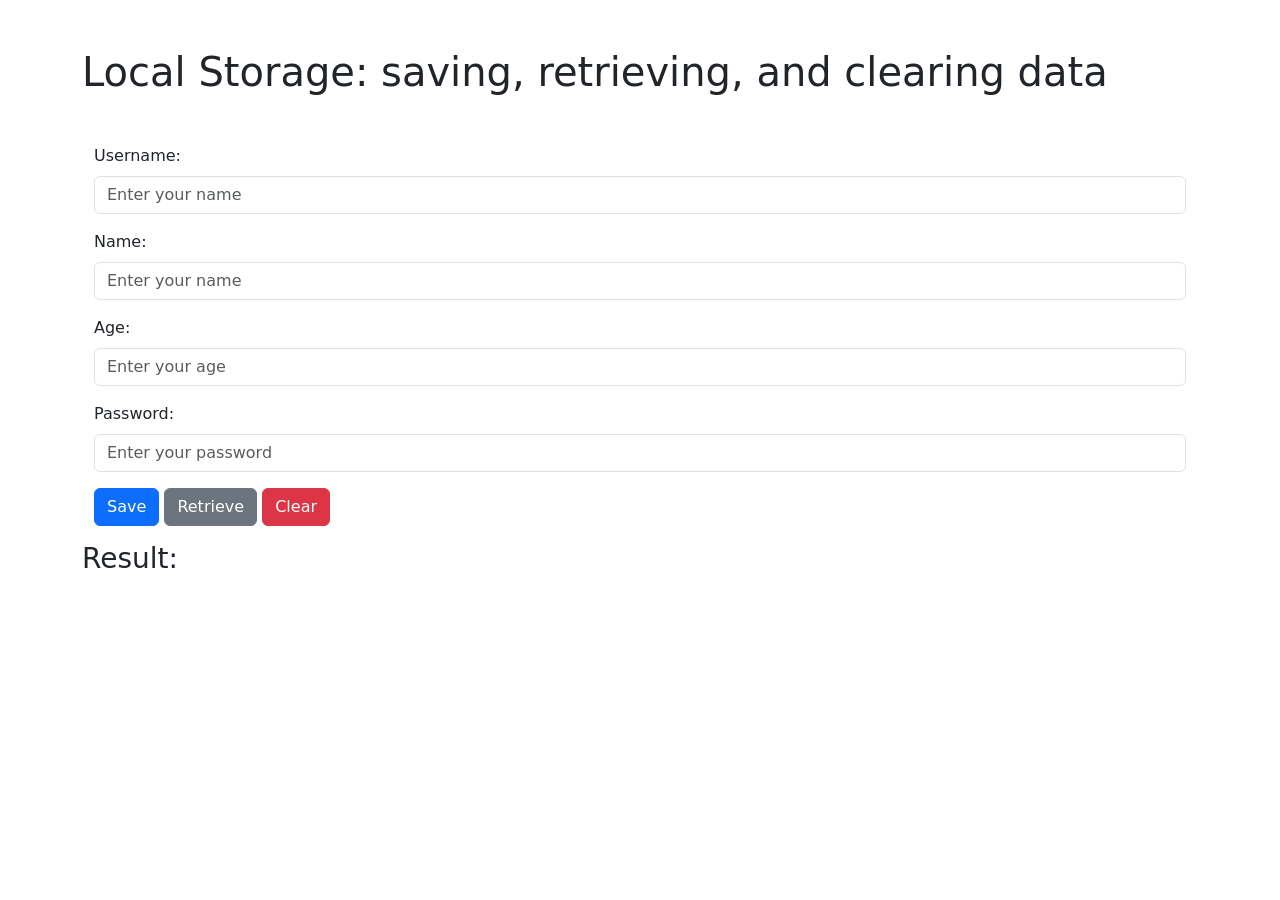
<file: 105-darkmode/localstorage.html>
<!DOCTYPE html>
<html lang="en">
<head>

    <meta charset="UTF-8">

    <meta name="viewport" content="width=device-width, initial-scale=1.0">

    <script src="https://cdn.jsdelivr.net/npm/bootstrap@5.0.2/dist/js/bootstrap.bundle.min.js"

        integrity="sha384-MrcW6ZMFYlzcLA8Nl+NtUVF0sA7MsXsP1UyJoMp4YLEuNSfAP+JcXn/tWtIaxVXM"

        crossorigin="anonymous"></script>

    <link href="https://cdn.jsdelivr.net/npm/bootstrap@5.0.2/dist/css/bootstrap.min.css" rel="stylesheet"

        integrity="sha384-EVSTQN3/azprG1Anm3QDgpJLIm9Nao0Yz1ztcQTwFspd3yD65VohhpuuCOmLASjC" crossorigin="anonymous">

    <title>Local Storage</title> 

</head>
<body>
    <section class="container mt-5">
        
        <h1>Local Storage: saving, retrieving, and clearing data</h1>
        <form class="container mt-5">
            <div class="mb-3">
                <label  for="nameInput" class="form-label">Username:</label>
                <input type="text" class="form-control"id="userName" placeholder="Enter your name">
            </div>
            <div class="mb-3">
                <label for="emailInput" class="form-label">Name:</label>
                <input type="text" class="form-control" id="name" placeholder="Enter your name">
            </div>
            <div class="mb-3">
                <label for="ageInput" class="form-label">Age:</label>
                <input type="number" class="form-control" id="userAge" placeholder="Enter your age">
            </div>
            <div class="mb-3">
                <label for="countryInput" class="form-label">Password:</label>
                <input type="password" class="form-control" id="password" placeholder="Enter your password">
            </div>
          
            <button type="button" class="btn btn-primary" id="saveButton">Save</button>
            <button type="button" class="btn btn-secondary" id="retrieveButton">Retrieve</button>
            <button type="button" class="btn btn-danger" id="clearButton">Clear</button>
        </form>
        <div id="result" class="mt-3">
            <h3>Result:</h3>
            <p id="resultData"></p>
        </div>
    </section>
    
</body>
<script src="https://code.jquery.com/jquery-3.6.0.js" integrity="sha256-H+K7U5CnXl1h5ywQfKtSj8PCmoN9aaq30gDh27Xc0jk=" crossorigin="anonymous"></script>  
       
<script src="local-storage.js"></script>
</html>
</file>
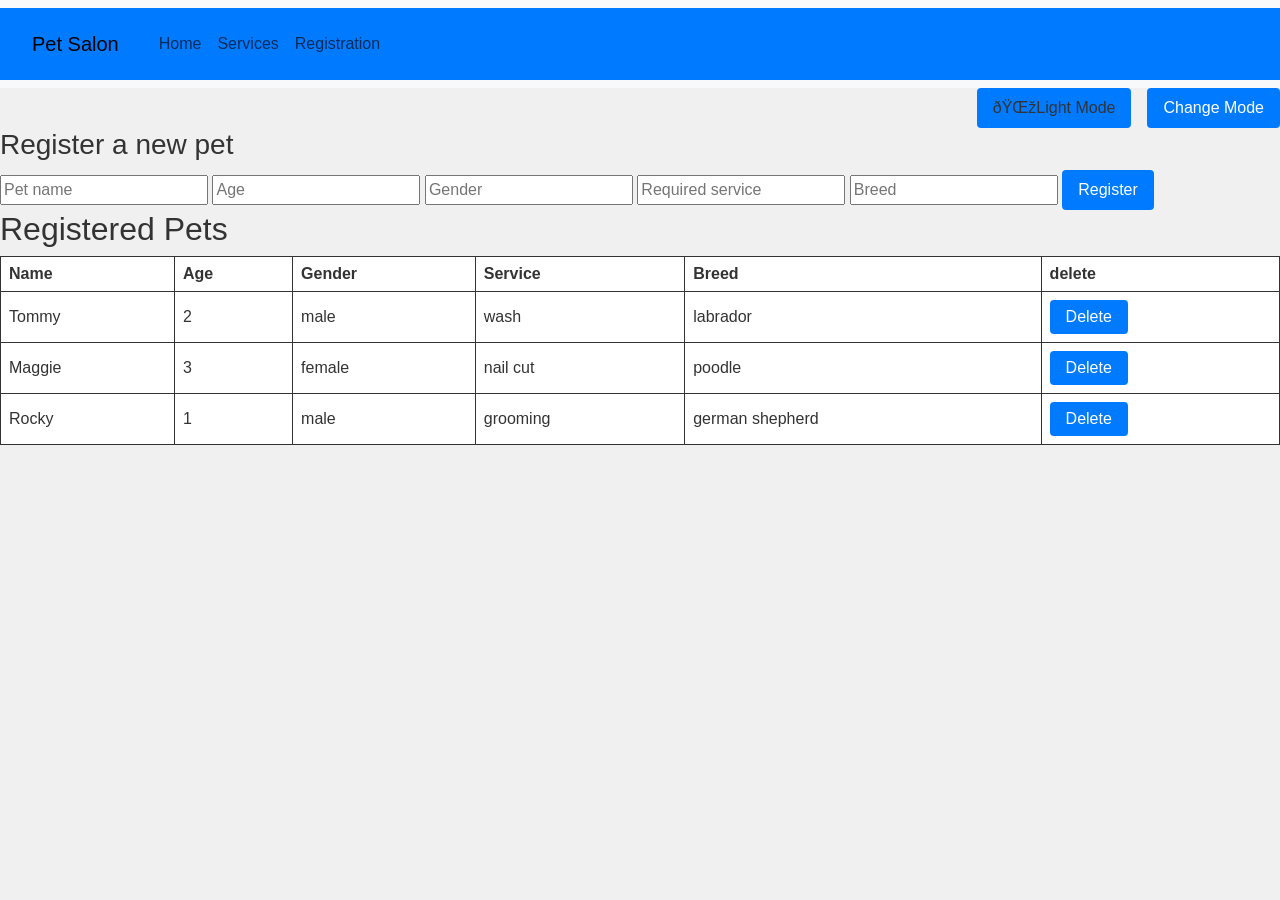
<file: 105-darkmode/registration.html>
<html>
    <head>
        <title>Pet Salon Registration</title>
        
        <link href="https://cdn.jsdelivr.net/npm/bootstrap@5.3.3/dist/css/bootstrap.min.css" rel="stylesheet" integrity="sha384-QWTKZyjpPEjISv5WaRU9OFeRpok6YctnYmDr5pNlyT2bRjXh0JMhjY6hW+ALEwIH" crossorigin="anonymous">
    <link rel="stylesheet" href="styles/dark-mode.css">
    </head>
    <body>
       <nav class="navbar navbar-expand-lg bg-body-tertiary">
    <div class="container-fluid">
      
      <a class="navbar-brand" href="#">Pet Salon</a>

      <button class="navbar-toggler" type="button" data-bs-toggle="collapse" data-bs-target="#navbarNav">
        <span class="navbar-toggler-icon"></span>
      </button>

      <div class="collapse navbar-collapse" id="navbarNav">
        <div class="navbar-nav">
          <a class="nav-link" href="index.html">Home</a>
          <a class="nav-link" href="service.html">Services</a>
          <a class="nav-link" href="registration.html">Registration</a>

          <!--for dark/light mode setup-->
       
          
        </div>
      </div>

    </div>
  </nav>
    <div  class="d-flex justify-content-end gap-3" >
          <a id = "lightModeLink">🌞Light Mode</a>
            <button id="changeModeButton">Change Mode</button>
          </div>
        <div id ="form-section">
            <h3> Register a new pet </h3>
            <input type = "text" id ="inputName" placeholder="Pet name">
            <input type = "number" id ="inputAge" placeholder="Age">
            <input type = "text" id ="inputGender" placeholder="Gender">
            <input type = "text" id ="inputServices" placeholder="Required service">
            <input type = "text" id ="inputBreed" placeholder="Breed">
            <button id = "register-btn" onclick="registerPet()"> Register </button>
        </div>

        <section>
            <h2> Registered Pets </h2>

            <table>
                <thead>
                    <tr>
                        <th>Name</th>
                        <th>Age</th>
                        <th>Gender</th>
                        <th>Service</th>
                        <th>Breed</th>
                        <th>delete</th>
                    </tr>
                </thead>
                <tbody id="pet-table-body">
                </tbody>
            </table>
        </section>
        <script src="https://cdn.jsdelivr.net/npm/bootstrap@5.3.3/dist/js/bootstrap.bundle.min.js" integrity="sha384-YvpcrYf0tY3lHB60NNkmXc5s9fDVZLESaAA55NDzOxhy9GkcIdslK1eN7N6jIeHz" crossorigin="anonymous"></script>    
<script src="https://code.jquery.com/jquery-3.6.0.js" integrity="sha256-H+K7U5CnXl1h5ywQfKtSj8PCmoN9aaq30gDh27Xc0jk=" crossorigin="anonymous"></script>  
        <script src="dark-mode.js"></script>
<script src="registration.js"></script>
        
    </body>
</html>
</file>
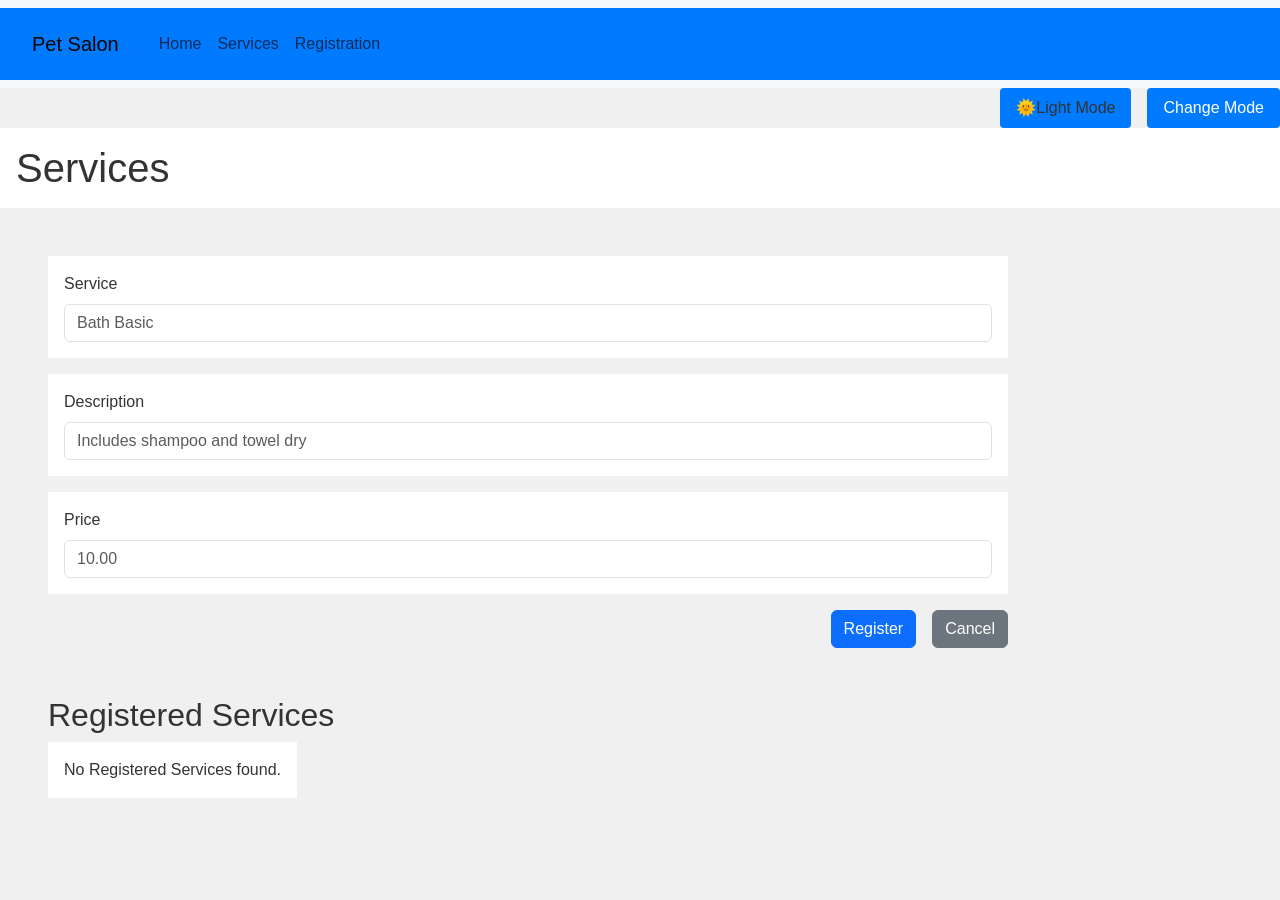
<file: 105-darkmode/service.html>
<!DOCTYPE html>
<html lang="en">
<head>
    <meta charset="UTF-8">
    <meta name="viewport" content="width=device-width, initial-scale=1.0">
    
    <link href="https://cdn.jsdelivr.net/npm/bootstrap@5.3.3/dist/css/bootstrap.min.css" rel="stylesheet" integrity="sha384-QWTKZyjpPEjISv5WaRU9OFeRpok6YctnYmDr5pNlyT2bRjXh0JMhjY6hW+ALEwIH" crossorigin="anonymous">
    <link rel="stylesheet" href="styles/dark-mode.css">
    <title>Services</title>
</head>
<body>
    
  <nav class="navbar navbar-expand-lg bg-body-tertiary">
    <div class="container-fluid">
      
      <a class="navbar-brand" href="#">Pet Salon</a>

      <button class="navbar-toggler" type="button" data-bs-toggle="collapse" data-bs-target="#navbarNav">
        <span class="navbar-toggler-icon"></span>
      </button>

      <div class="collapse navbar-collapse" id="navbarNav">
        <div class="navbar-nav">
          <a class="nav-link" href="index.html">Home</a>
          <a class="nav-link" href="service.html">Services</a>
          <a class="nav-link" href="Registration.html">Registration</a>

     
          
          
        </div>
      </div>

    </div>
  </nav>
  <div>
    
           <div class="d-flex justify-content-end gap-3" >
          <a>🌞Light Mode</a>
            <button id="changeModeButton">Change Mode</button>
          </div>

    <h1>Services</h1>
    <form id="servicesForm" class="w-75 m-5">
        <div class="mb-3">
            <label class="form-label">Service</label>
            <input type="text" class="form-control" id="serviceName" placeholder="Bath Basic">
        </div>
        <div class="mb-3">
            <label class="form-label">Description</label>
            <input type="text" class="form-control" id="serviceDescription" placeholder="Includes shampoo and towel dry">
        </div>
        <div class="mb-3">
            <label class="form-label">Price</label>
            <input type="number" class="form-control" id="servicePrice" placeholder="10.00" step="any">
        </div>
        <div class="d-flex justify-content-end gap-3" >
            <button id="submit" class="btn btn-primary" type="submit">Register</button>
            <button class="btn btn-secondary" type="reset">Cancel</button>
        </div>
    </form>
    <div id="servicesList" class="w-75 m-5">
        <h2>Registered Services</h2>
        <div id="servicesContainer" class="d-flex flex-wrap gap-3">
           <p id="serviceItem"></p>
        </div>
    
<script src="https://cdn.jsdelivr.net/npm/bootstrap@5.3.3/dist/js/bootstrap.bundle.min.js" integrity="sha384-YvpcrYf0tY3lHB60NNkmXc5s9fDVZLESaAA55NDzOxhy9GkcIdslK1eN7N6jIeHz" crossorigin="anonymous"></script>    
<script src="https://code.jquery.com/jquery-3.6.0.js" integrity="sha256-H+K7U5CnXl1h5ywQfKtSj8PCmoN9aaq30gDh27Xc0jk=" crossorigin="anonymous"></script>    
<script src="dark-mode.js"></script>
<script src="services.js"></script>


</body>
</html>
</file>
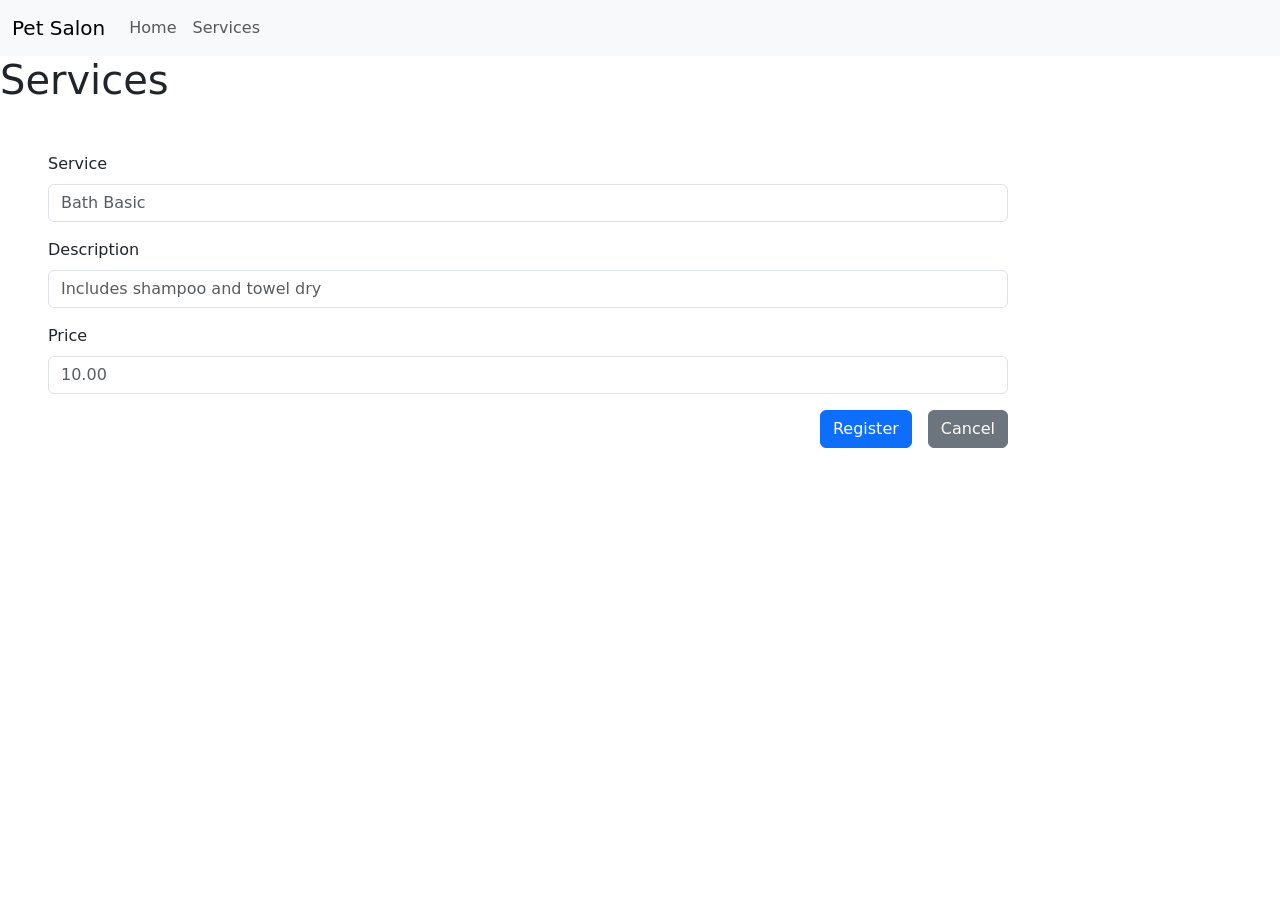
<file: assignment1/service.html>
<!DOCTYPE html>
<html lang="en">
<head>
    <meta charset="UTF-8">
    <meta name="viewport" content="width=device-width, initial-scale=1.0">
    
    <link href="https://cdn.jsdelivr.net/npm/bootstrap@5.3.3/dist/css/bootstrap.min.css" rel="stylesheet" integrity="sha384-QWTKZyjpPEjISv5WaRU9OFeRpok6YctnYmDr5pNlyT2bRjXh0JMhjY6hW+ALEwIH" crossorigin="anonymous">
    
    <title>Services</title>
</head>
<body>
    
  <nav class="navbar navbar-expand-lg bg-body-tertiary">
    <div class="container-fluid">
      
      <a class="navbar-brand" href="#">Pet Salon</a>

      <button class="navbar-toggler" type="button" data-bs-toggle="collapse" data-bs-target="#navbarNav">
        <span class="navbar-toggler-icon"></span>
      </button>

      <div class="collapse navbar-collapse" id="navbarNav">
        <div class="navbar-nav">
          <a class="nav-link" href="index.html">Home</a>
          <a class="nav-link" href="Registration.html">Services</a>
        </div>
      </div>

    </div>
  </nav>

    <h1>Services</h1>
    <form id="servicesForm" class="w-75 m-5">
        <div class="mb-3">
            <label class="form-label">Service</label>
            <input type="text" class="form-control" id="serviceName" placeholder="Bath Basic">
        </div>
        <div class="mb-3">
            <label class="form-label">Description</label>
            <input type="text" class="form-control" id="serviceDescription" placeholder="Includes shampoo and towel dry">
        </div>
        <div class="mb-3">
            <label class="form-label">Price</label>
            <input type="number" class="form-control" id="servicePrice" placeholder="10.00" step="any">
        </div>
        <div class="d-flex justify-content-end gap-3" >
            <button class="btn btn-primary" type="submit">Register</button>
            <button class="btn btn-secondary" type="reset">Cancel</button>
        </div>
    </form>
    
<script src="https://cdn.jsdelivr.net/npm/bootstrap@5.3.3/dist/js/bootstrap.bundle.min.js" integrity="sha384-YvpcrYf0tY3lHB60NNkmXc5s9fDVZLESaAA55NDzOxhy9GkcIdslK1eN7N6jIeHz" crossorigin="anonymous"></script>    
<script src="https://code.jquery.com/jquery-3.6.0.js" integrity="sha256-H+K7U5CnXl1h5ywQfKtSj8PCmoN9aaq30gDh27Xc0jk=" crossorigin="anonymous"></script>    
<script src="services.js"></script>

</body>
</html>
</file>
<file: 105-darkmode/styles/dark-mode.css>
:root{
    --background-color: #f0f0f0;
    --text-color: #333333;
    --surface-color: #ffffff;
    --accent-color: #007bff;
    --nav: #007bff;
    --nav-text: #111111;
}
.dark-mode {
    --background-color: #121212;
    --text-color: #ffffff;
    --surface-color: #1e1e1e;
    --accent-color: #bb86fc;
    --nav: grey;
}

body {
    background-color: var(--background-color);
    color: var(--text-color);
    font-family: Arial, sans-serif;
}


.mb-3 {
    margin-bottom: 1rem;
    background-color: var(--surface-color);
    padding: 1rem;
}

button,a{
    background-color: var(--accent-color);
    color: var(--surface-color);
    border: none;
    padding: 0.5rem 1rem;
    border-radius: 4px;
    cursor: pointer;
}
h1,h2,h3,p{
    color: var(--text-color);
}
table{
    width: 100%;
    border-collapse: collapse;
    background-color: var(--surface-color);
}
th, td {
    border: 1px solid var(--text-color);
    padding: 0.5rem;
    text-align: left;
}


.container-fluid {
    background-color: var(--nav);
    padding: 1rem;
}

.welcome-section {
    background-color: var(--surface-color);
    padding: 2rem;
}
.welcome-section, h1,p {
    background-color: var(--surface-color);
    padding: 1rem;

   
}
</file>
